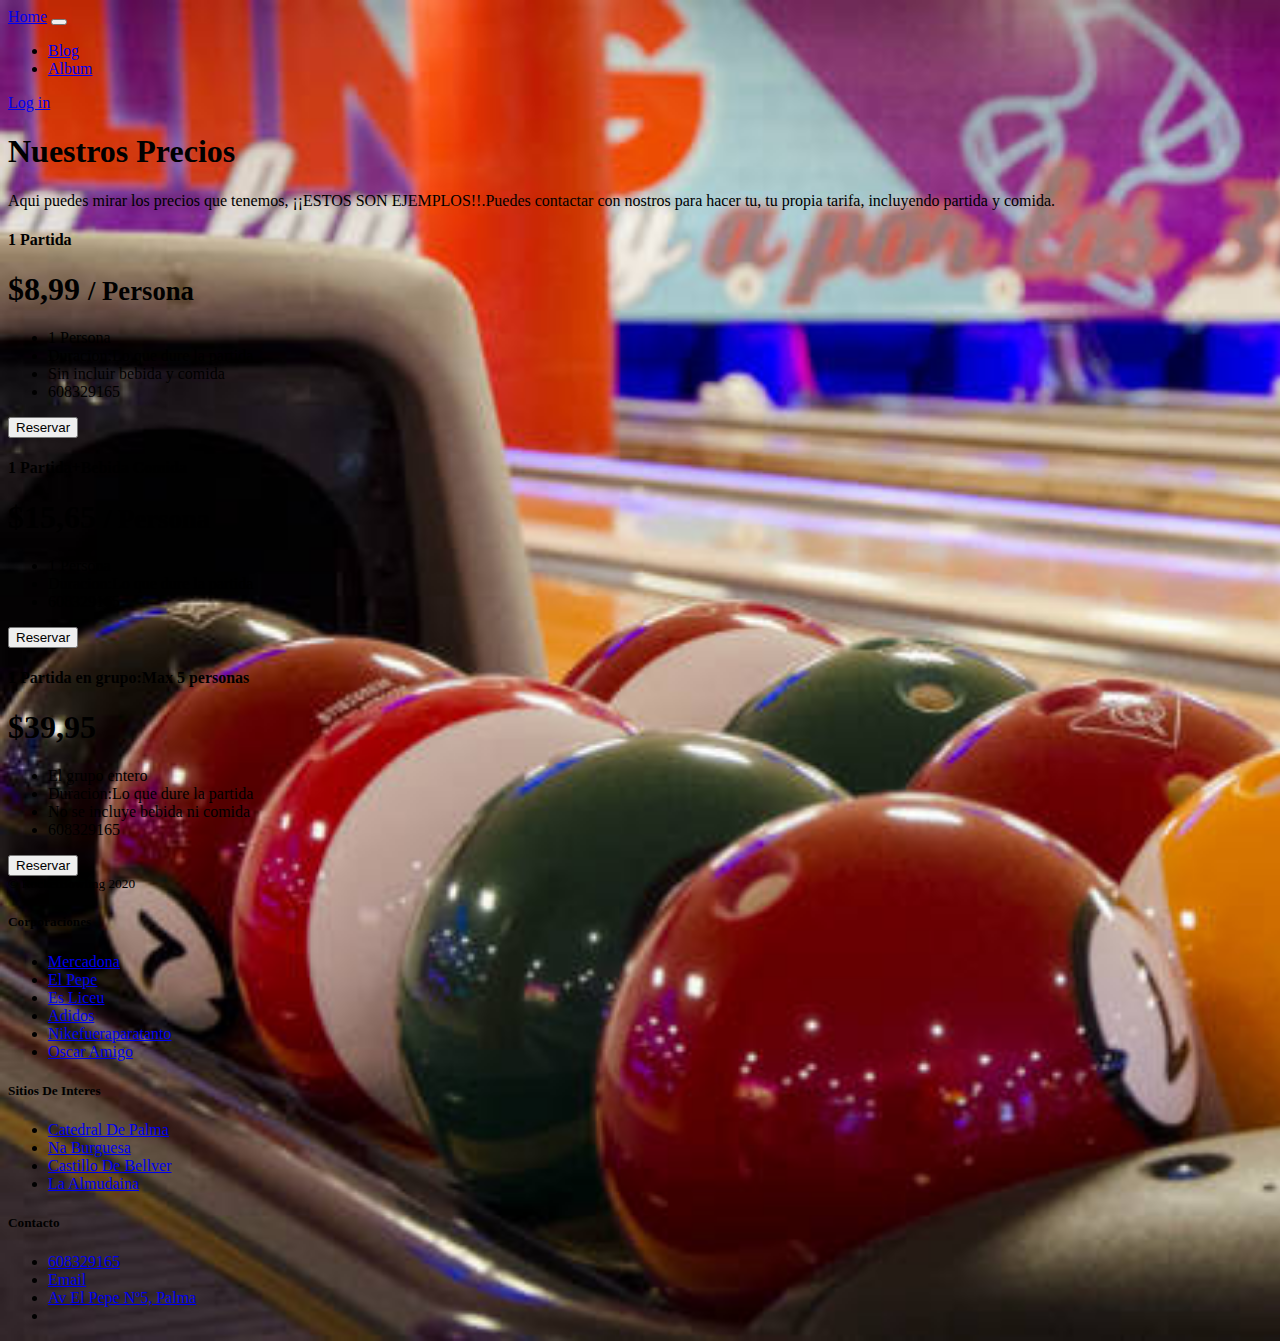
<file: blog.html>
<html lang="en">

<head>
    <meta charset="utf-8">
    <meta name="viewport" content="width=device-width, initial-scale=1, shrink-to-fit=no">
    <meta name="description" content="">
    <meta name="author" content="Mark Otto, Jacob Thornton, and Bootstrap contributors">
    <meta name="generator" content="Jekyll v3.8.5">
    <title>Blog · Bootstrap</title>

    <link rel="canonical" href="pricing.html">
    <link rel="stylesheet" href="https://use.fontawesome.com/releases/v5.15.1/css/all.css"
        integrity="sha384-vp86vTRFVJgpjF9jiIGPEEqYqlDwgyBgEF109VFjmqGmIY/Y4HV4d3Gp2irVfcrp" crossorigin="anonymous">
    <link rel="stylesheet" href="https://cdn.jsdelivr.net/npm/bootstrap@5.2.3/dist/css/bootstrap.min.css"
        integrity="sha384-rbsA2VBKQhggwzxH7pPCaAqO46MgnOM80zW1RWuH61DGLwZJEdK2Kadq2F9CUG65" crossorigin="anonymous">
    
    


    <style>
        .bd-placeholder-img {
            font-size: 1.125rem;
            text-anchor: middle;
            -webkit-user-select: none;
            -moz-user-select: none;
            -ms-user-select: none;
            user-select: none;
        }

        @media (min-width: 768px) {
            .bd-placeholder-img-lg {
                font-size: 3.5rem;
            }
        }
        body{
            background-image: url(./imagenes/132175_bolera.jpg);
            background-repeat: no-repeat;
            background-size: cover;
        }
    </style>
    <!-- Custom styles for this template -->
</head>

<body>
    <div class="container">
        <nav class="navbar navbar-expand-md navbar-dark fixed-top bg-dark ali">
        <a class="navbar-brand m-2" href="index.html">Home</a>
        <button class="navbar-toggler" type="button" data-toggle="collapse" data-target="#navbarsExampleDefault"
            aria-controls="navbarsExampleDefault" aria-expanded="false" aria-label="Toggle navigation">
            <span class="navbar-toggler-icon"></span>
        </button>

        <div class="collapse navbar-collapse m-2" id="navbarsExampleDefault">
            <ul class="navbar-nav">
                <li class="nav-item">
                    <a class="nav-link" href="blog.html">Blog</a>
                </li>
                <li class="nav-item">
                    <a class="nav-link" href="album.html">Album</a>
                </li>
            </ul>
            <div class="collapse navbar-collapse justify-content-end">
                <a class="btn btn-outline-primary " href="home.html">Log in</a>
            </div>
        </div>
    </nav>
        
    </div>

    <div class="pricing-header pt-5 px-3 py-3 pt-md-5 pb-md-4 mx-auto text-center mt-5">
        
        <h1 class="display-4">Nuestros Precios</h1>
        <p class="lead">Aqui puedes mirar los precios que tenemos, ¡¡ESTOS SON EJEMPLOS!!.Puedes contactar con nostros para hacer tu, tu propia tarifa, incluyendo partida y comida.</p>
    </div>

    <div class="container">
        <div class="card-group mb-3 text-center">
            <div class="card m-4 shadow-sm">
                <div class="card-header">
                    <h4 class="my-0 font-weight-normal">1 Partida</h4>
                </div>
                <div class="card-body">
                    <h1 class="card-title pricing-card-title">$8,99 <small class="text-muted">/ Persona</small></h1>
                    <ul class="list-unstyled mt-3 mb-4">
                        <li>1 Persona</li>
                        <li>Duracion:Lo que dure la partida</li>
                        <li>Sin incluir bebida y comida</li>
                        <li><i class="fas fa-phone-volume"></i>608329165</li>
                    </ul>
                    <button type="button" class="btn btn-lg btn-block btn-outline-primary">Reservar</button>
                </div>
            </div>
            <div class="card m-4 shadow-sm">
                <div class="card-header">
                    <h4 class="my-0 font-weight-normal">1 Partida+Bebida Comida</h4>
                </div>
                <div class="card-body">
                    <h1 class="card-title pricing-card-title">$15,65 <small class="text-muted">/ Persona</small></h1>
                    <ul class="list-unstyled mt-3 mb-4">
                        <li>1 Persona</li>
                        <li>Duracion:Lo que dure la partida </li>
                        <li><i class="fas fa-phone-volume"></i>608329165</li>
                        
                    </ul>
                    <button type="button" class="btn btn-lg btn-block btn-primary">Reservar</button>
                </div>
            </div>
            <div class="card m-4 shadow-sm">
                <div class="card-header">
                    <h4 class="my-0 font-weight-normal">1 Partida en grupo:Max 5 personas</h4>
                </div>
                <div class="card-body">
                    <h1 class="card-title pricing-card-title">$39,95<small class="text-muted"></small></h1>
                    <ul class="list-unstyled mt-3 mb-4">
                        <li>El grupo entero</li>
                        <li>Duracion:Lo que dure la partida</li>
                        <li>No se incluye bebida ni comida</li>
                        <li><i class="fas fa-phone-volume"></i>608329165</li>
                    </ul>
                    <button type="button" class="btn btn-lg btn-block btn-primary">Reservar</button>
                </div>
            </div>
        </div>

        <footer class="pt-4 my-md-5 pt-md-5 border-top">
            <div class="row">
                <div class="col-12 col-md">
                    <i class="fas fa-bowling-ball alt="" width="50" height="50"></i> 
                    <small class="d-block mb-3 text-muted">© RocketBowling 2020</small>
                </div>
                <div class="col-6 col-md">
                    <h5>Corporaciones</h5>
                    <ul class="list-unstyled text-small">
                        <li><a class="text-muted" href="#">Mercadona</a></li>
                        <li><a class="text-muted" href="#">El Pepe</a></li>
                        <li><a class="text-muted" href="#">Es Liceu</a></li>
                        <li><a class="text-muted" href="#">Adidos</a></li>
                        <li><a class="text-muted" href="#">Nikefueraparatanto</a></li>
                        <li><a class="text-muted" href="#">Oscar Amigo</a></li>
                    </ul>
                </div>
                <div class="col-6 col-md">
                    <h5>Sitios De Interes</h5>
                    <ul class="list-unstyled text-small">
                        <li><a class="text-muted" href="#">Catedral De Palma</a></li>
                        <li><a class="text-muted" href="#">Na Burguesa</a></li>
                        <li><a class="text-muted" href="#">Castillo De Bellver</a></li>
                        <li><a class="text-muted" href="#">La Almudaina</a></li>
                    </ul>
                </div>
                <div class="col-6 col-md">
                    <h5>Contacto</h5>
                    <ul class="list-unstyled text-small">
                        <li><a class="text-muted" href="#"><i class="fas fa-phone"></i>608329165</a></li>
                        <li><a class="text-muted" href="#"><i class="far fa-envelope"></i>Email</a></li>
                        <li><a class="text-muted" href="#"><i class="fas fa-home"></i>Av El Pepe Nº5, Palma</a></li>
                        <li><a class="text-muted" href="#"></a></li>
                    </ul>
                </div>
                
            </div>
        </footer>
    </div>
    <script src="https://code.jquery.com/jquery-3.5.1.slim.min.js" integrity="sha384-DfXdz2htPH0lsSSs5nCTpuj/zy4C+OGpamoFVy38MVBnE+IbbVYUew+OrCXaRkfj" crossorigin="anonymous"></script>
<script src="https://cdn.jsdelivr.net/npm/bootstrap@4.5.3/dist/js/bootstrap.min.js" integrity="sha384-w1Q4orYjBQndcko6MimVbzY0tgp4pWB4lZ7lr30WKz0vr/aWKhXdBNmNb5D92v7s" crossorigin="anonymous"></script>


</body>
<div></div>
<app-content ng-version="10.1.5"></app-content>

</html>
</file>
